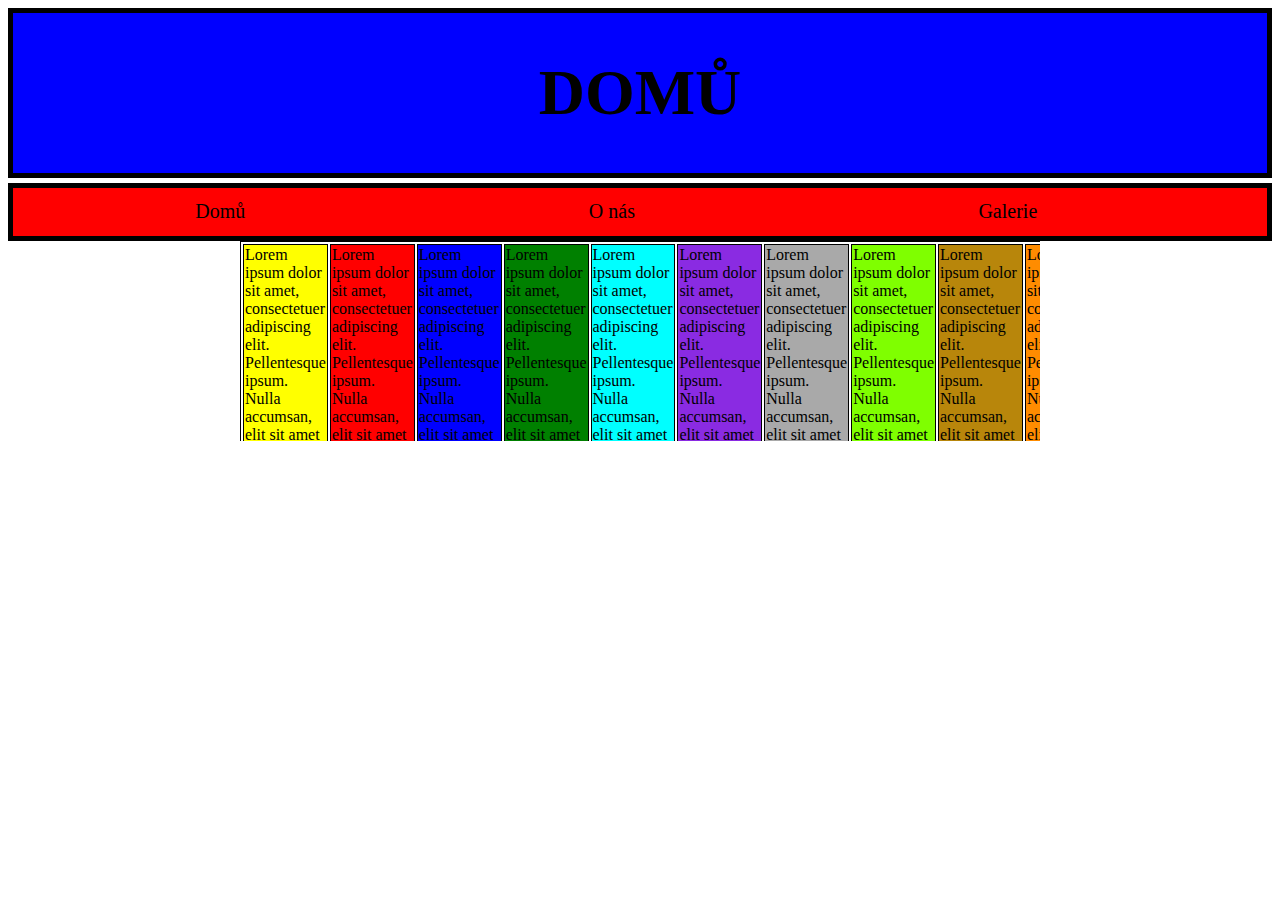
<file: index.html>
<!DOCTYPE html>
<html lang="en">
<head>
    <meta charset="UTF-8">
    <title>Domů</title>
    <link rel="shortcut icon" href="favicon.ico" type="image/x-icon">
    <link rel="stylesheet" href="style.css">
</head>
<body>
<header>
    <h1>DOMŮ</h1>
</header>
<nav id="nav">
    <a class="a" href="index.html">Domů</a>
    <a class="a" href="about.html">O nás</a>
    <a class="a" href="">Galerie</a>
</nav>
<main>
<div id="tableDiv">
<table>
    <tr>
        <td id="i1">Lorem ipsum dolor sit amet, consectetuer adipiscing elit. Pellentesque ipsum. Nulla accumsan, elit sit amet varius semper, nulla mauris mollis quam, tempor suscipit diam nulla vel leo. Aenean placerat. Class aptent taciti sociosqu ad litora torquent per conubia nostra, per inceptos hymenaeos. Nulla non arcu lacinia neque faucibus fringilla. Phasellus rhoncus. Aliquam erat volutpat. Suspendisse sagittis ultrices augue. Aenean id metus id velit ullamcorper pulvinar. Nam quis nulla. Etiam sapien elit, consequat eget, tristique non, venenatis quis, ante.</td>
        <td id="i2">Lorem ipsum dolor sit amet, consectetuer adipiscing elit. Pellentesque ipsum. Nulla accumsan, elit sit amet varius semper, nulla mauris mollis quam, tempor suscipit diam nulla vel leo. Aenean placerat. Class aptent taciti sociosqu ad litora torquent per conubia nostra, per inceptos hymenaeos. Nulla non arcu lacinia neque faucibus fringilla. Phasellus rhoncus. Aliquam erat volutpat. Suspendisse sagittis ultrices augue. Aenean id metus id velit ullamcorper pulvinar. Nam quis nulla. Etiam sapien elit, consequat eget, tristique non, venenatis quis, ante.</td>
        <td id="i3">Lorem ipsum dolor sit amet, consectetuer adipiscing elit. Pellentesque ipsum. Nulla accumsan, elit sit amet varius semper, nulla mauris mollis quam, tempor suscipit diam nulla vel leo. Aenean placerat. Class aptent taciti sociosqu ad litora torquent per conubia nostra, per inceptos hymenaeos. Nulla non arcu lacinia neque faucibus fringilla. Phasellus rhoncus. Aliquam erat volutpat. Suspendisse sagittis ultrices augue. Aenean id metus id velit ullamcorper pulvinar. Nam quis nulla. Etiam sapien elit, consequat eget, tristique non, venenatis quis, ante.</td>
        <td id="i4">Lorem ipsum dolor sit amet, consectetuer adipiscing elit. Pellentesque ipsum. Nulla accumsan, elit sit amet varius semper, nulla mauris mollis quam, tempor suscipit diam nulla vel leo. Aenean placerat. Class aptent taciti sociosqu ad litora torquent per conubia nostra, per inceptos hymenaeos. Nulla non arcu lacinia neque faucibus fringilla. Phasellus rhoncus. Aliquam erat volutpat. Suspendisse sagittis ultrices augue. Aenean id metus id velit ullamcorper pulvinar. Nam quis nulla. Etiam sapien elit, consequat eget, tristique non, venenatis quis, ante.</td>
        <td id="i5">Lorem ipsum dolor sit amet, consectetuer adipiscing elit. Pellentesque ipsum. Nulla accumsan, elit sit amet varius semper, nulla mauris mollis quam, tempor suscipit diam nulla vel leo. Aenean placerat. Class aptent taciti sociosqu ad litora torquent per conubia nostra, per inceptos hymenaeos. Nulla non arcu lacinia neque faucibus fringilla. Phasellus rhoncus. Aliquam erat volutpat. Suspendisse sagittis ultrices augue. Aenean id metus id velit ullamcorper pulvinar. Nam quis nulla. Etiam sapien elit, consequat eget, tristique non, venenatis quis, ante.</td>
        <td id="i6">Lorem ipsum dolor sit amet, consectetuer adipiscing elit. Pellentesque ipsum. Nulla accumsan, elit sit amet varius semper, nulla mauris mollis quam, tempor suscipit diam nulla vel leo. Aenean placerat. Class aptent taciti sociosqu ad litora torquent per conubia nostra, per inceptos hymenaeos. Nulla non arcu lacinia neque faucibus fringilla. Phasellus rhoncus. Aliquam erat volutpat. Suspendisse sagittis ultrices augue. Aenean id metus id velit ullamcorper pulvinar. Nam quis nulla. Etiam sapien elit, consequat eget, tristique non, venenatis quis, ante.</td>
        <td id="i7">Lorem ipsum dolor sit amet, consectetuer adipiscing elit. Pellentesque ipsum. Nulla accumsan, elit sit amet varius semper, nulla mauris mollis quam, tempor suscipit diam nulla vel leo. Aenean placerat. Class aptent taciti sociosqu ad litora torquent per conubia nostra, per inceptos hymenaeos. Nulla non arcu lacinia neque faucibus fringilla. Phasellus rhoncus. Aliquam erat volutpat. Suspendisse sagittis ultrices augue. Aenean id metus id velit ullamcorper pulvinar. Nam quis nulla. Etiam sapien elit, consequat eget, tristique non, venenatis quis, ante.</td>
        <td id="i8">Lorem ipsum dolor sit amet, consectetuer adipiscing elit. Pellentesque ipsum. Nulla accumsan, elit sit amet varius semper, nulla mauris mollis quam, tempor suscipit diam nulla vel leo. Aenean placerat. Class aptent taciti sociosqu ad litora torquent per conubia nostra, per inceptos hymenaeos. Nulla non arcu lacinia neque faucibus fringilla. Phasellus rhoncus. Aliquam erat volutpat. Suspendisse sagittis ultrices augue. Aenean id metus id velit ullamcorper pulvinar. Nam quis nulla. Etiam sapien elit, consequat eget, tristique non, venenatis quis, ante.</td>
        <td id="i9">Lorem ipsum dolor sit amet, consectetuer adipiscing elit. Pellentesque ipsum. Nulla accumsan, elit sit amet varius semper, nulla mauris mollis quam, tempor suscipit diam nulla vel leo. Aenean placerat. Class aptent taciti sociosqu ad litora torquent per conubia nostra, per inceptos hymenaeos. Nulla non arcu lacinia neque faucibus fringilla. Phasellus rhoncus. Aliquam erat volutpat. Suspendisse sagittis ultrices augue. Aenean id metus id velit ullamcorper pulvinar. Nam quis nulla. Etiam sapien elit, consequat eget, tristique non, venenatis quis, ante.</td>
        <td id="i10">Lorem ipsum dolor sit amet, consectetuer adipiscing elit. Pellentesque ipsum. Nulla accumsan, elit sit amet varius semper, nulla mauris mollis quam, tempor suscipit diam nulla vel leo. Aenean placerat. Class aptent taciti sociosqu ad litora torquent per conubia nostra, per inceptos hymenaeos. Nulla non arcu lacinia neque faucibus fringilla. Phasellus rhoncus. Aliquam erat volutpat. Suspendisse sagittis ultrices augue. Aenean id metus id velit ullamcorper pulvinar. Nam quis nulla. Etiam sapien elit, consequat eget, tristique non, venenatis quis, ante.</td>
        <td id="i11">Lorem ipsum dolor sit amet, consectetuer adipiscing elit. Pellentesque ipsum. Nulla accumsan, elit sit amet varius semper, nulla mauris mollis quam, tempor suscipit diam nulla vel leo. Aenean placerat. Class aptent taciti sociosqu ad litora torquent per conubia nostra, per inceptos hymenaeos. Nulla non arcu lacinia neque faucibus fringilla. Phasellus rhoncus. Aliquam erat volutpat. Suspendisse sagittis ultrices augue. Aenean id metus id velit ullamcorper pulvinar. Nam quis nulla. Etiam sapien elit, consequat eget, tristique non, venenatis quis, ante.</td>
        <td id="i12">Lorem ipsum dolor sit amet, consectetuer adipiscing elit. Pellentesque ipsum. Nulla accumsan, elit sit amet varius semper, nulla mauris mollis quam, tempor suscipit diam nulla vel leo. Aenean placerat. Class aptent taciti sociosqu ad litora torquent per conubia nostra, per inceptos hymenaeos. Nulla non arcu lacinia neque faucibus fringilla. Phasellus rhoncus. Aliquam erat volutpat. Suspendisse sagittis ultrices augue. Aenean id metus id velit ullamcorper pulvinar. Nam quis nulla. Etiam sapien elit, consequat eget, tristique non, venenatis quis, ante.</td>
    </tr>
</table>
</div>
</main>
</body>
</html>
</file>
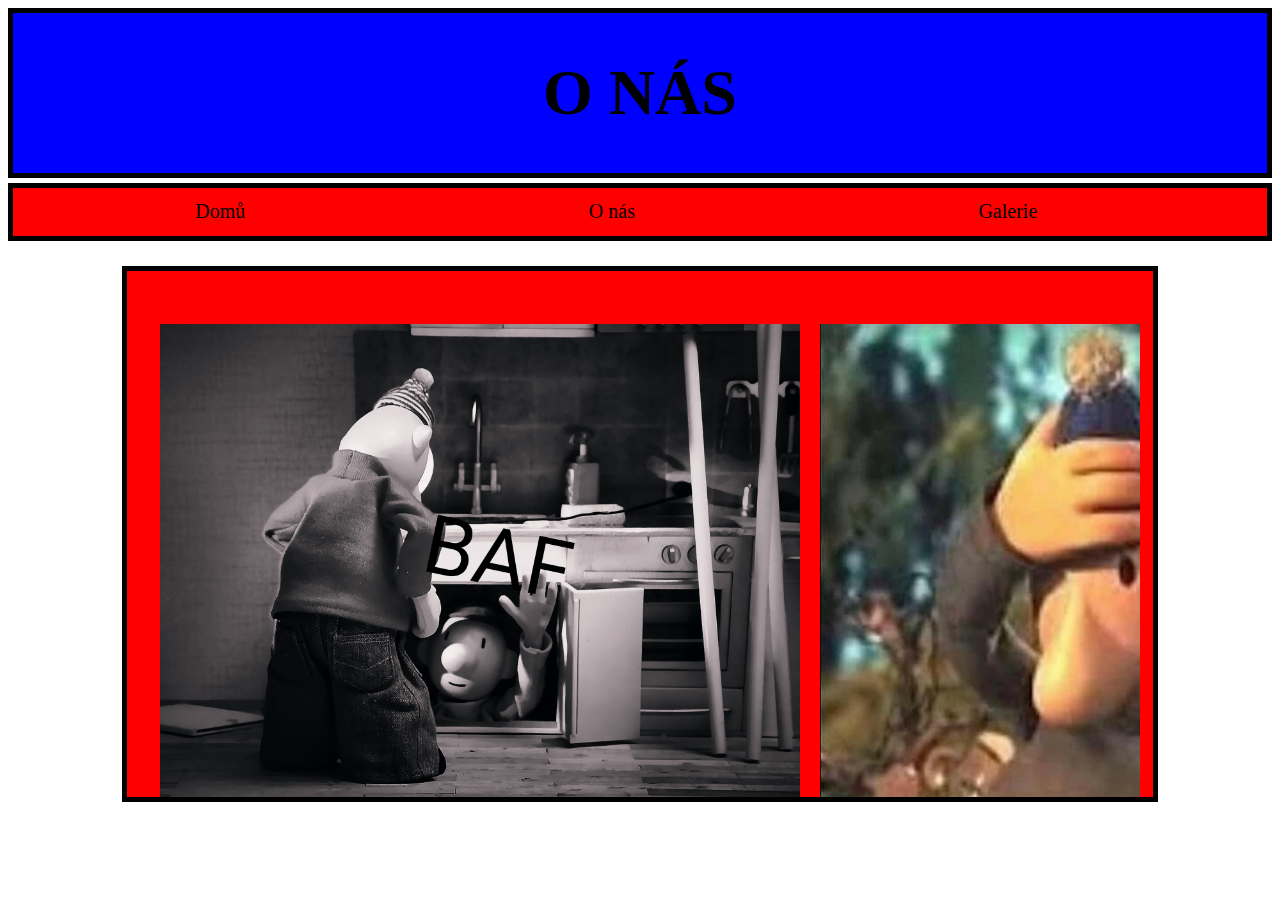
<file: about.html>
<!DOCTYPE html>
<html lang="en">
<head>
    <meta charset="UTF-8">
    <title>O nás</title>
    <link rel="shortcut icon" href="favicon.ico" type="image/x-icon">
    <link rel="stylesheet" href="style_about.css">
</head>
<body>
<header>
    <h1>O NÁS</h1>
</header>
<nav id="nav">
    <a class="a" href="index.html">Domů</a>
    <a class="a" href="about.html">O nás</a>
    <a class="a" href="">Galerie</a>
</nav>
<div id="obrazky_div">
    <div>
        <img src="pictures/baf.JPEG"/>
        <img src="pictures/bože muj.JPEG"/>
        <img src="pictures/bruh%20moment.JPG"/>
        <img src="pictures/je%20mu%20hodně.PNG"/>
        <img src="pictures/už%20zase%20pomlouvá.JPEG"/>
    </div>
</div>
</body>
</html>
</file>
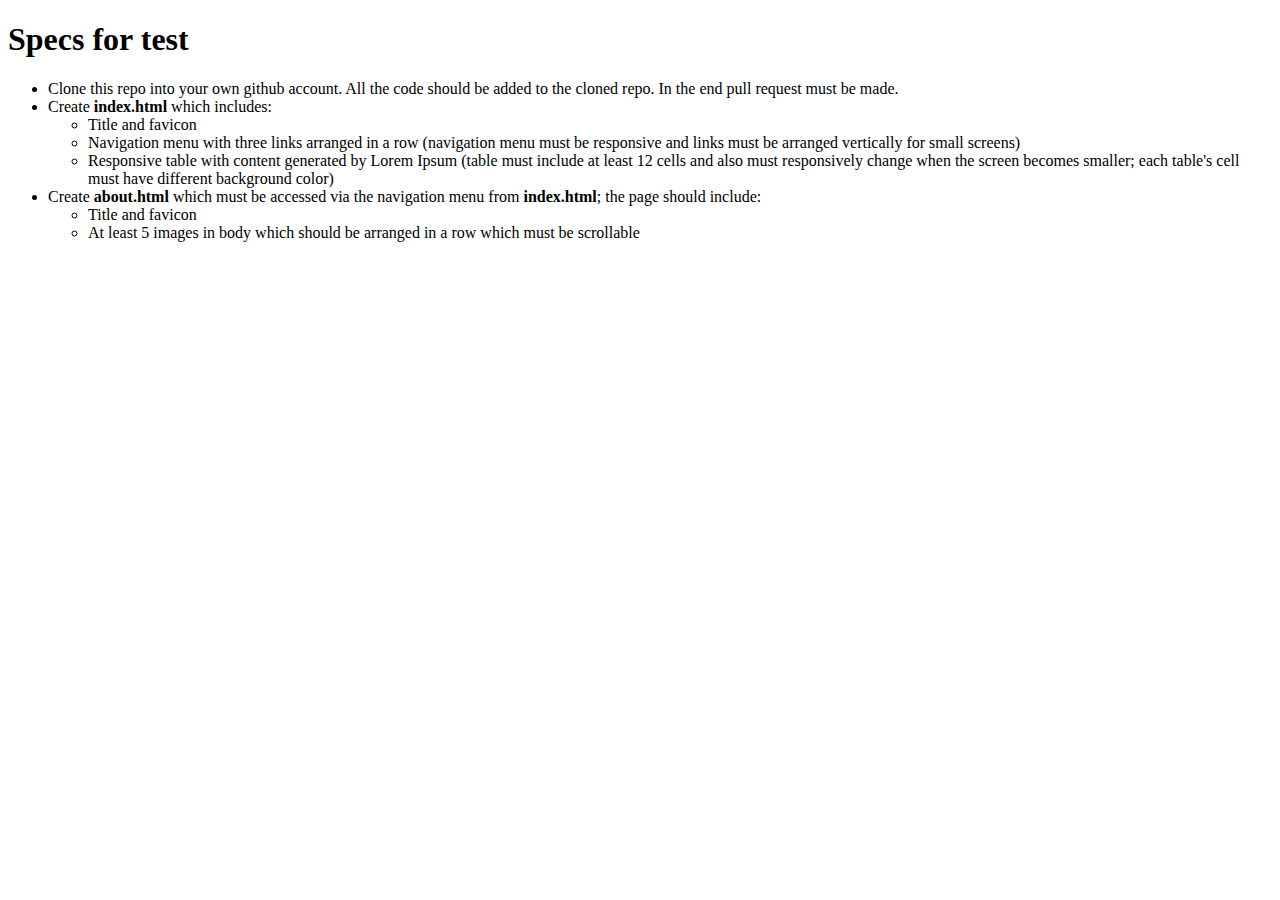
<file: spec.html>
<!DOCTYPE html>
<html>
    <head>
        <title>
            Specifications for test 17.10
        </title>
    </head>

    <body>
        <h1>Specs for test</h1>

        <ul>
            <li>Clone this repo into your own github account. All the code should be added to the cloned repo. In the end pull request must be made.</li>
            <li>Create <strong>index.html</strong> which includes:
              <ul>
                <li>Title and favicon</li>
                <li>Navigation menu with three links arranged in a row (navigation menu must be responsive and links must be arranged vertically for small screens)</li>
                <li>Responsive table with content generated by Lorem Ipsum (table must include at least 12 cells and also must responsively change when the screen becomes smaller; each table's cell must have different background color)</li>
              </ul>
            </li>
            <li>Create <strong>about.html</strong> which must be accessed via the navigation menu from <strong>index.html</strong>; the page should include:
              <ul>
                <li>Title and favicon</li>
                <li>At least 5 images in body which should be arranged in a row which must be scrollable</li>
              </ul>
            </li>
        </ul>
    </body>
</html>
</file>
<file: style.css>
html {
    background: white;
}

header {
    background: blue;
    font-size: 200%;
    padding: 0;
    margin: 0;
    border: 5px solid black;
    text-align: center;
}

nav {
    padding: 1%;
    margin-top: 5px;
    border: 5px solid black;
}

#nav {
    background: red;
}

.a {
    font-size: 125%;
    color: black;
    text-decoration: none;
    margin-left: 13%;
    margin-right: 13%;
    padding: 10px;
}

.a:hover {
    background: black;
    color: white;
}

div{
    margin-left: auto;
    margin-right: auto;
}

table, th, td {
    border: 1px solid black;
}

#tableDiv {
    width: 800px;
    height: 200px;
    overflow-y: auto;
    overflow-x: auto;
}

#i1 {
    background: yellow;
}

#i2 {
    background: red;
}

#i3 {
    background: blue;
}

#i4 {
    background: green;
}

#i5 {
    background: aqua;
}

#i6 {
    background: blueviolet;
}

#i7 {
    background: darkgray;
}

#i8 {
    background: chartreuse;
}

#i9 {
    background: darkgoldenrod;
}

#i10 {
    background: darkorange;
}

#i11 {
    background: fuchsia;
}

#i12 {
    background: navy;
}

@media only screen and (max-width: 1000px){

    #nav {
        padding: 2%;
        margin-top: 2%;
        margin-bottom: 2%;
    }

    .a {
        margin: auto;
        font-size: 400%;
    }

    table {
        font-size: 300%;
    }

    #tableDiv {
        width: 950px;
        height: auto;
    }
}
</file>
<file: style_about.css>
header {
    background: blue;
    font-size: 200%;
    padding: 0;
    margin: 0;
    border: 5px solid black;
    text-align: center;
}

nav {
    padding: 1%;
    margin-top: 5px;
    border: 5px solid black;
}

#nav {
    background: red;
}

.a {
    font-size: 125%;
    color: black;
    text-decoration: none;
    margin-left: 13%;
    margin-right: 13%;
    padding: 10px;
}

.a:hover {
    background: black;
    color: white;
}
div {
    margin-top: 2%;
    margin-bottom: 5%;
    padding: 1%;
    display: flex;
    width: 1000px;
    height: 500px;
    overflow-y: auto;
    overflow-x: auto;
}

#obrazky_div {
    border: 5px solid black;
    background: red;
    margin-left: auto;
    margin-right: auto;
}

img {
    padding: 1%;
}

@media only screen and (max-width: 1000px){
    #nav {
        padding: 2%;
        margin-top: 2%;
        margin-bottom: 2%;
    }

    .a {
        margin: auto;
        font-size: 400%;
    }
    div {
        width: 950px;
        height: 500px;
    }
}
</file>
